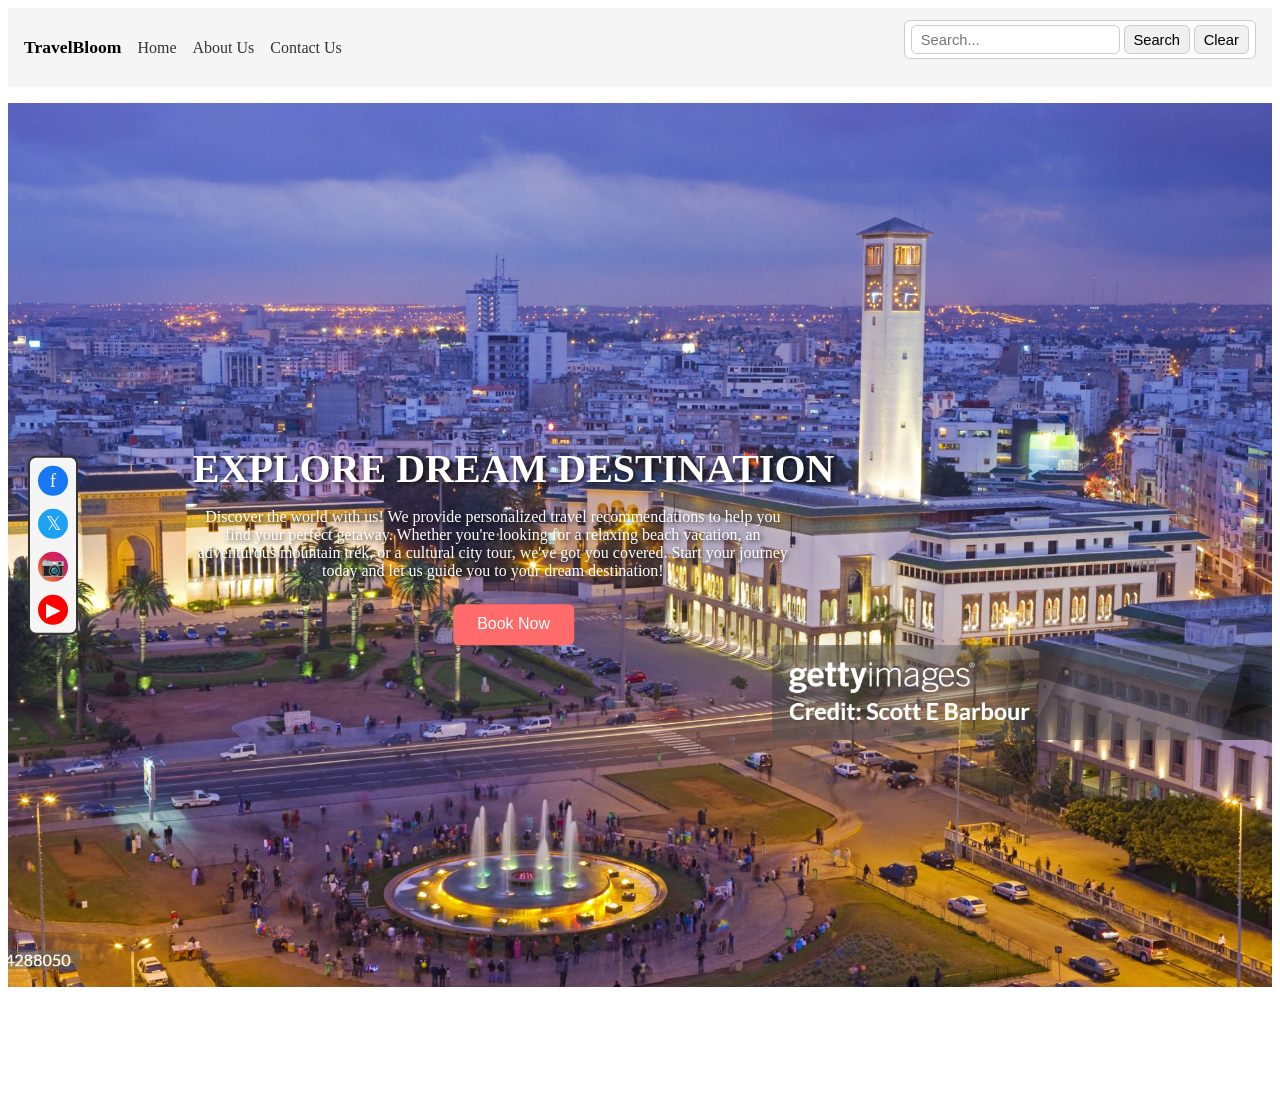
<file: index.html>
<html>
<head>
    <title>Travel Recommendations</title>
    <link rel="stylesheet" href="./styles.css">
   
</head>
<body>
    <nav>
        <span class="brand">TravelBloom</span>
        <a href="./index.html">Home</a>
        <a href="./about_us.html">About Us</a>
        <a href="./contact_us.html">Contact Us</a>
        <form>
            <input type="text" placeholder="Search...">
            <button type="submit">Search</button>
            <button type="reset">Clear</button>
        </form>
    </nav>
    <div class="image-container">
        <img src="./images/casa.jpg" alt="Travel Image">
        <div class="image-text">
            <h1>EXPLORE DREAM DESTINATION</h1>
            <p>Discover the world with us! We provide personalized travel recommendations to help you find your perfect getaway. Whether you're looking for a relaxing beach vacation, an adventurous mountain trek, or a cultural city tour, we've got you covered. Start your journey today and let us guide you to your dream destination!</p>
            <button>Book Now</button>            
        </div>
        <div class="social-media">
        <a href="https://facebook.com" class="facebook" title="Facebook">f</a>
        <a href="https://twitter.com" class="twitter" title="Twitter">𝕏</a>
        <a href="https://instagram.com" class="instagram" title="Instagram">📷</a>
        <a href="https://youtube.com" class="youtube" title="YouTube">▶</a>
        </div>
    </div>

    <div id="searchResult" style="padding: 2rem; margin: 2rem; font-size: 1.2rem;">
        
    </div>
   
     
    </div>

    <script src="./travel_recommendation.js"></script>
</body>
</html>
</file>
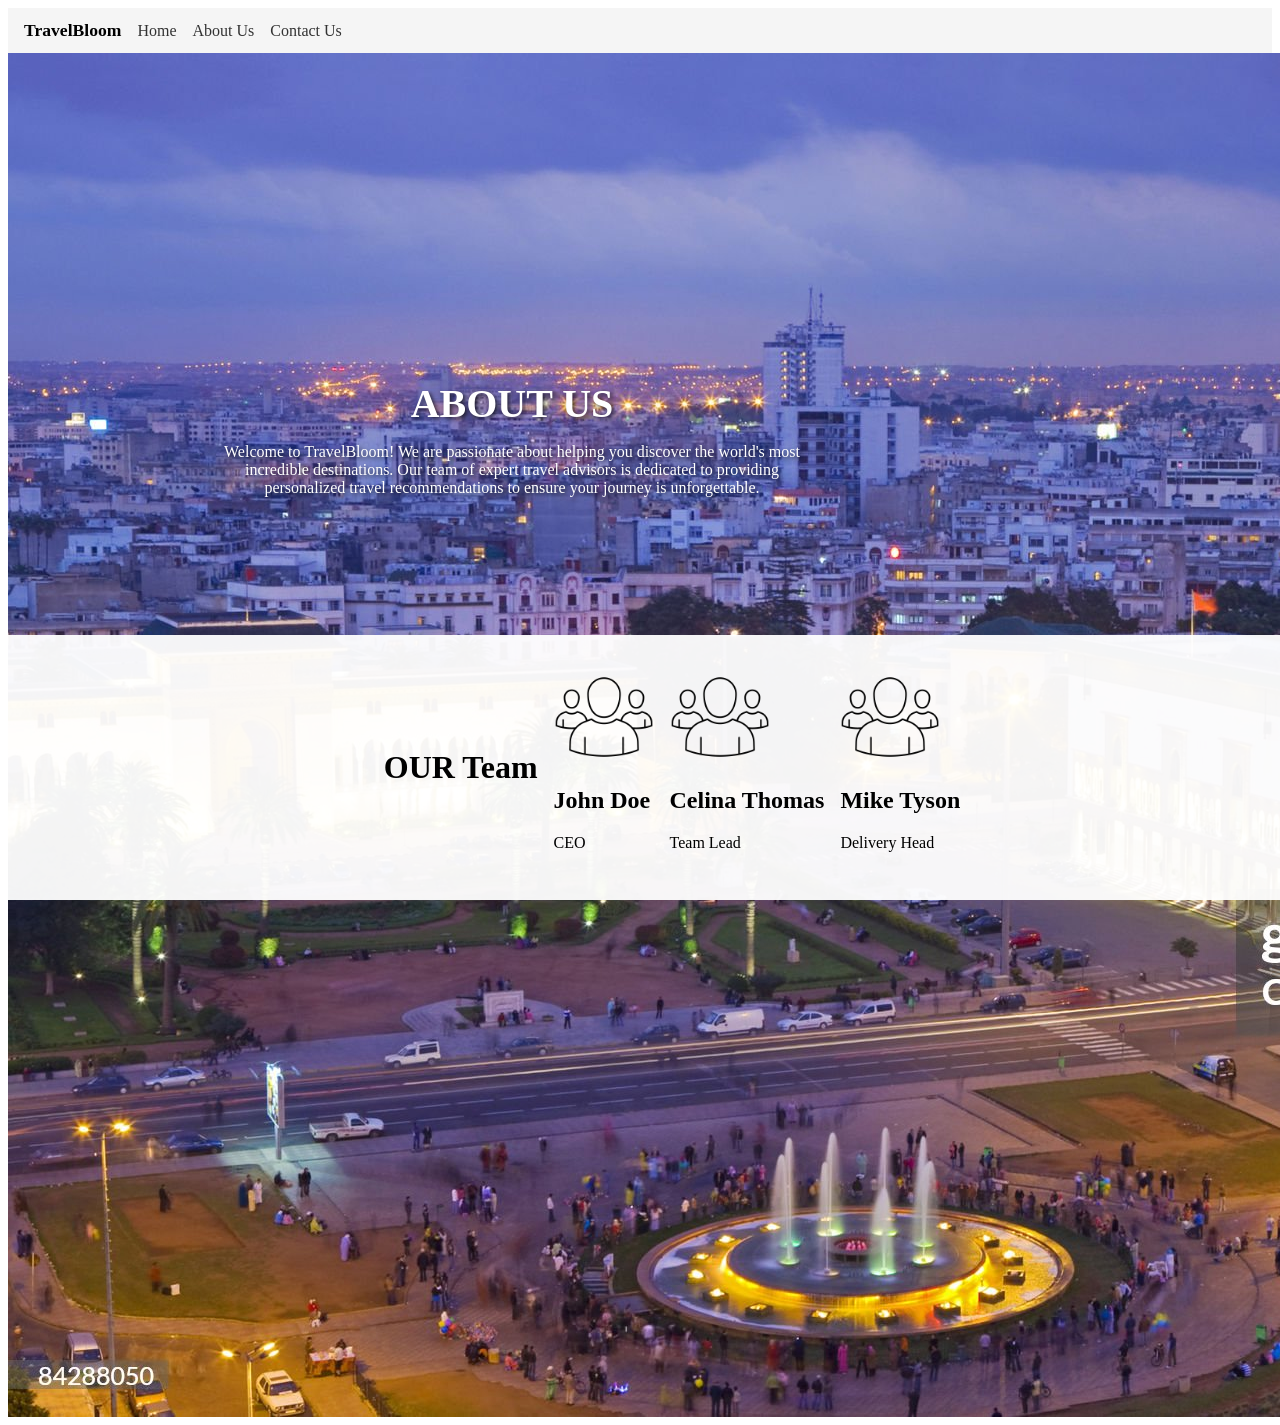
<file: about_us.html>
<html>
    <head>
        <title>About Us - TravelBloom</title>
         <link rel="stylesheet" href="./styles.css">
    </head>
    <body>
        <nav>
            <span class="brand">TravelBloom</span>
            <a href="./index.html">Home</a>
            <a href="./about_us.html">About Us</a>
            <a href="./contact_us.html">Contact Us</a>
        </nav>

        <div>
            <img src="./images/casa.jpg" alt="Travel Image">
            <div class="image-text">
                <h1>ABOUT US</h1>
                <p>Welcome to TravelBloom! We are passionate about helping you discover the world's most incredible destinations. Our team of expert travel advisors is dedicated to providing personalized travel recommendations to ensure your journey is unforgettable.</p>
            </div>
            <div class="team-members">
                <h1>OUR Team</h1>
                <div>
                    <img src="./images/membre.jpg" alt="Team Member 1">
                    <h2>John Doe</h2>
                    <p>CEO</p>
                </div>
                <div>
                    <img src="./images/membre.jpg" alt="Team Member 2">
                    <h2>Celina Thomas</h2>
                    <p>Team Lead</p>
                </div>
                <div>
                    <img src="./images/membre.jpg" alt="Team Member 3">
                    <h2>Mike Tyson</h2>
                    <p>Delivery Head</p>
                </div>
            </div>
        </div>
    </body>
</html>
</file>
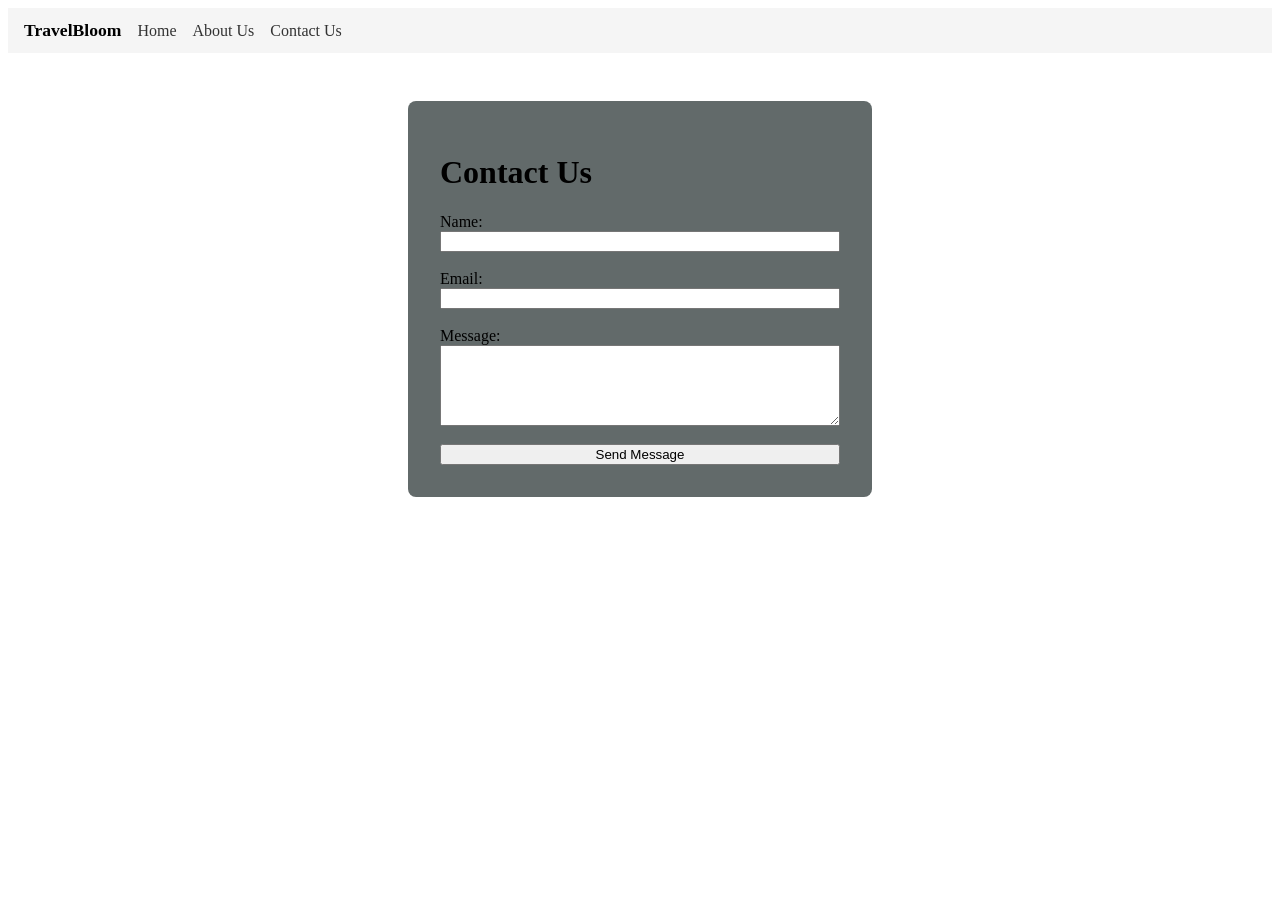
<file: contact_us.html>
<html>
    <head>
        <title>Contact Us - TravelBloom</title>
         <link rel="stylesheet" href="./styles.css">
    </head>
    <body>
        <nav>
            <span class="brand">TravelBloom</span>
            <a href="./index.html">Home</a>
            <a href="./about_us.html">About Us</a>
            <a href="./contact_us.html">Contact Us</a>
        </nav>
        <form class="contact-form">
            <h1>Contact Us</h1>
            <label for="name">Name:</label>
            <input type="text" id="name" name="name" required><br>
            
            <label for="email">Email:</label>
            <input type="email" id="email" name="email" required><br>
            
            <label for="message">Message:</label>
            <textarea id="message" name="message" rows="5" required></textarea><br>
            
            <button type="submit">Send Message</button>
    </body>
</html>
</file>
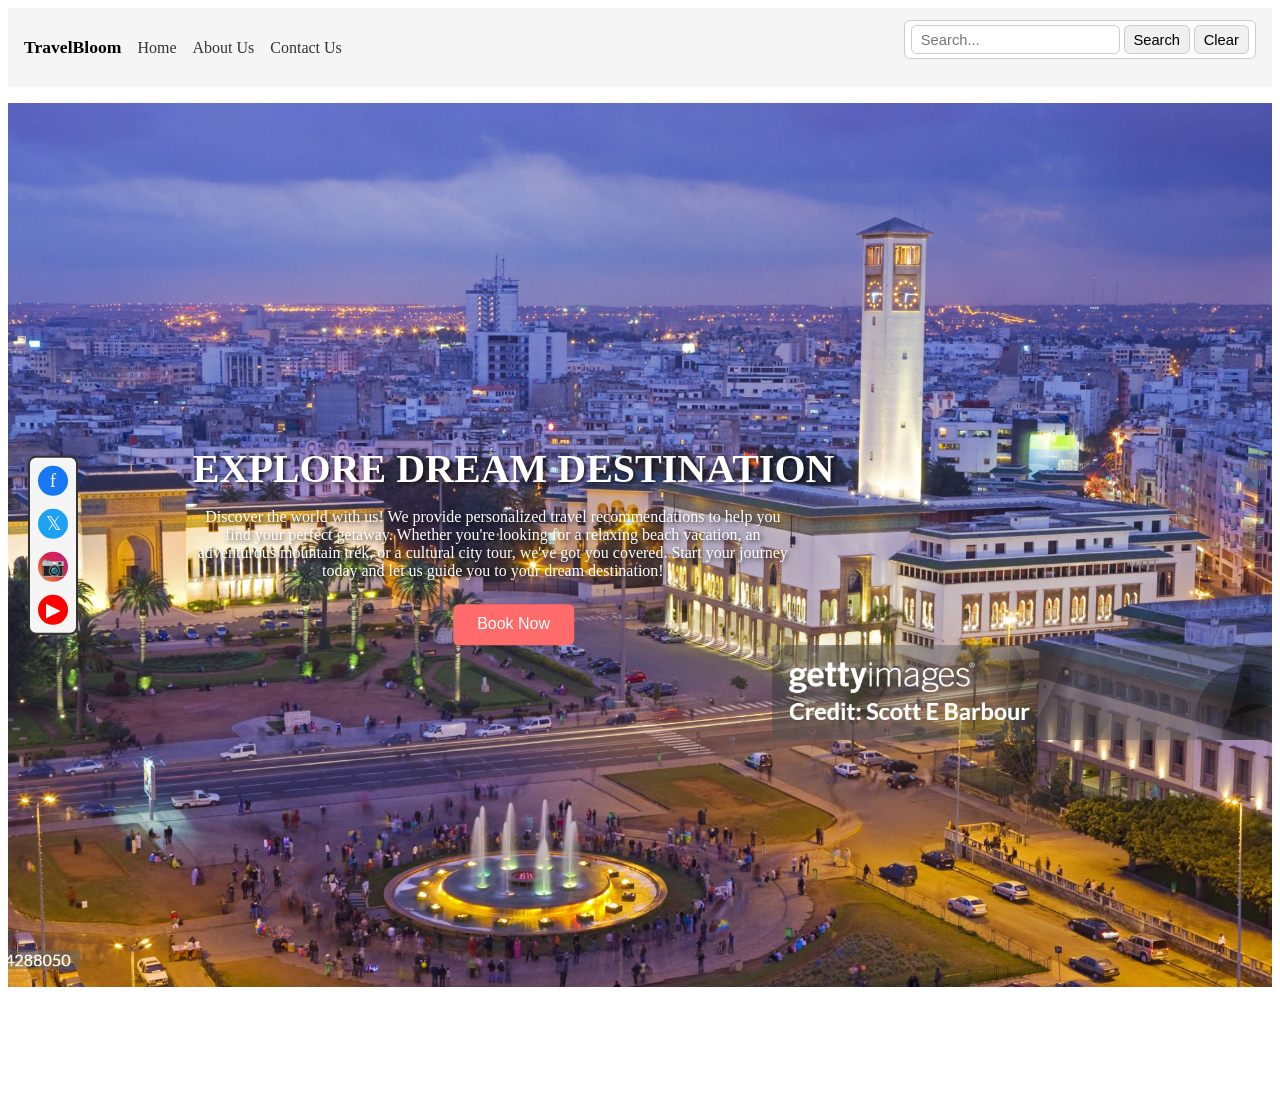
<file: travel_recommendation.html>
<html>
<head>
    <title>Travel Recommendations</title>
    <link rel="stylesheet" href="./styles.css">
   
</head>
<body>
    <nav>
        <span class="brand">TravelBloom</span>
        <a href="./travel_recommendation.html">Home</a>
        <a href="./about_us.html">About Us</a>
        <a href="./contact_us.html">Contact Us</a>
        <form>
            <input type="text" placeholder="Search...">
            <button type="submit">Search</button>
            <button type="reset">Clear</button>
        </form>
    </nav>
    <div class="image-container">
        <img src="./images/casa.jpg" alt="Travel Image">
        <div class="image-text">
            <h1>EXPLORE DREAM DESTINATION</h1>
            <p>Discover the world with us! We provide personalized travel recommendations to help you find your perfect getaway. Whether you're looking for a relaxing beach vacation, an adventurous mountain trek, or a cultural city tour, we've got you covered. Start your journey today and let us guide you to your dream destination!</p>
            <button>Book Now</button>            
        </div>
        <div class="social-media">
        <a href="https://facebook.com" class="facebook" title="Facebook">f</a>
        <a href="https://twitter.com" class="twitter" title="Twitter">𝕏</a>
        <a href="https://instagram.com" class="instagram" title="Instagram">📷</a>
        <a href="https://youtube.com" class="youtube" title="YouTube">▶</a>
        </div>
    </div>

    <div id="searchResult" style="padding: 2rem; margin: 2rem; font-size: 1.2rem;">
        
    </div>
   
     
    </div>

    <script src="./travel_recommendation.js"></script>
</body>
</html>
</file>
<file: styles.css>
nav {
  display: flex;
  align-items: center;
  gap: 1rem;
  flex-wrap: wrap;
  padding: 0.75rem 1rem;
  background: #f5f5f5;
}

nav .brand {
  font-weight: bold;
  font-size: 1.1rem;
}

nav a {
  text-decoration: none;
  color: #333;
}

nav form {
  margin-left: auto;
  display: flex;
  gap: 0.25rem;
  align-items: center;
  padding: 0.25rem 0.4rem;
  background: #fff;
  border: 1px solid #ccc;
  border-radius: 0.35rem;
}

nav input,
nav button {
  padding: 0.35rem 0.55rem;
  font-size: 0.92rem;
}

nav input {
  border: 1px solid #ccc;
  border-radius: 0.35rem;
  outline: none;
}

nav button {
  border: 1px solid #ccc;
  border-radius: 0.35rem;
  background: #f0f0f0;
  cursor: pointer;
}

nav button[type="submit"],
nav button[type="reset"] {
  white-space: nowrap;
}

.image-container {
  position: relative;
  width: 100%;
  overflow: visible;
  margin-top: 1rem;
}

.image-container img {
  width: 100%;
  height: 100%;
  object-fit: cover;
  display: block;
}

.image-text {
  position: absolute;
  top: 50%;
  left: 40%;
  transform: translate(-50%, -50%);
  text-align: center;
  color: #fff;
  z-index: 10;
  text-shadow: 2px 2px 4px rgba(0, 0, 0, 0.7);
}

.image-text h1 {
  font-size: 2.5rem;
  margin: 0 0 1rem 0;
}

.image-text p {
  font-size: 1rem;
  margin: 0 0 1.5rem 0;
  max-width: 600px;
}

.image-text button {
  padding: 0.7rem 1.5rem;
  font-size: 1rem;
  background: #ff6b6b;
  color: #fff;
  border: none;
  border-radius: 0.35rem;
  cursor: pointer;
}

.social-media {
  position: absolute;
  left: 20px;
  top: 50%;
  transform: translateY(-50%);
  display: flex;
  flex-direction: column;
  gap: 0.8rem;
  z-index: 100;
  padding: 0.5rem;
  border: 2px solid #333;
  border-radius: 0.5rem;
  background: #f5f5f5;
}

.social-media a {
  display: flex;
  align-items: center;
  justify-content: center;
  width: 30px;
  height: 30px;
  border-radius: 50%;
  background: #333;
  color: #fff;
  text-decoration: none;
  font-size: 1.2rem;
  transition: all 0.3s ease;
}

.social-media a:hover {
  transform: scale(1.2);
  background: #ff6b6b;
}

.social-media a.facebook {
  background: #1877f2;
}

.social-media a.facebook:hover {
  background: #0a66c2;
}

.social-media a.twitter {
  background: #1da1f2;
}

.social-media a.twitter:hover {
  background: #1a8cd8;
}

.social-media a.instagram {
  background: linear-gradient(
    45deg,
    #f09433 0%,
    #e6683c 25%,
    #dc2743 50%,
    #cc2366 75%,
    #bc1888 100%
  );
}

.social-media a.instagram:hover {
  opacity: 0.9;
}

.social-media a.youtube {
  background: #ff0000;
}

.social-media a.youtube:hover {
  background: #cc0000;
}

.team-members {
  display: flex;
  flex-direction: row;
  gap: 1rem;
  flex-wrap: wrap;
  justify-content: center;
  align-items: center;
  padding: 2rem;
  background: rgba(255, 255, 255, 0.95);
  position: absolute;
  bottom: 0;
  left: 0;
  right: 0;
  z-index: 20;
  width: 100%;
}

.team-members img {
  width: 100px;
  height: 100px;
  border-radius: 50%;
  object-fit: cover;
}


.contact-form{
    display: flex;
    flex-direction: column;
    max-width: 400px;
    margin: 3rem auto;
    padding: 2rem;
    background: rgba(90, 98, 98, 0.95);
    border-radius: 0.5rem;
}
</file>
